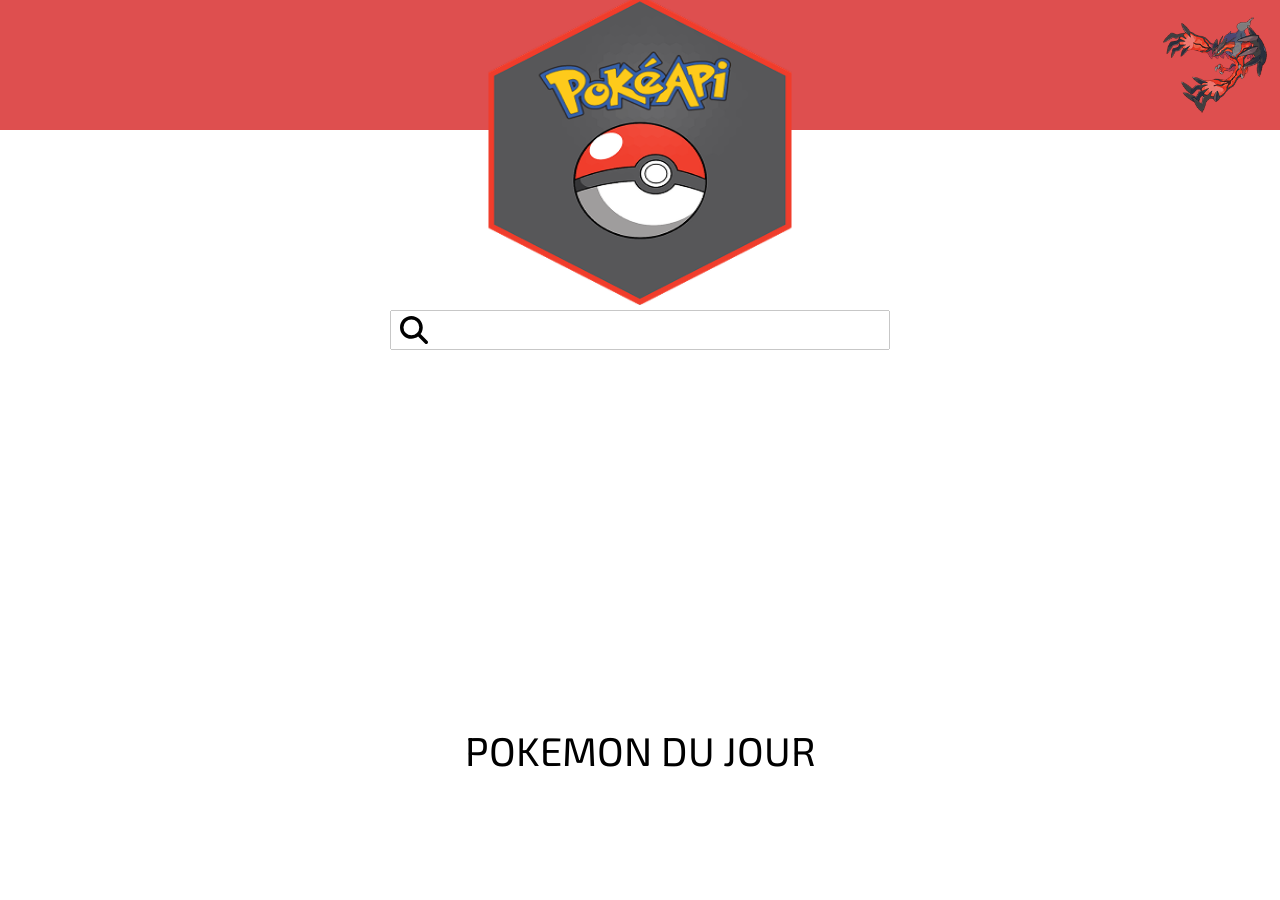
<file: index.html>
<!DOCTYPE html>
<html lang="fr">
<head>
    <meta charset="UTF-8">
    <meta name="viewport" content="width=device-width, initial-scale=1.0">
    <title>Document</title>
    <link rel="stylesheet" href="styles.css">
</head>
<body class="body1">
    <div class="div1"> 
        <img class="img1"   src="pokeapi.png"/>
        <img class="img2"   src="yveltal.png"/>
    </div>
     
    <div class="div2">
        <div class="div4">
            <input class="bar" type="search" id="site-search" name="q" />
            <img class="loupe" src="loupe.svg"/>
            <div id="modal">
            </div>
        </div>
    </div>

    <div class="div3">
        <p class="p1">
            pokemon du jour
        </p>
        <ul class="img4" id="imgg4">

         </ul>
    </div>
    <script src="script.js"></script>
</body>
</html>
</file>
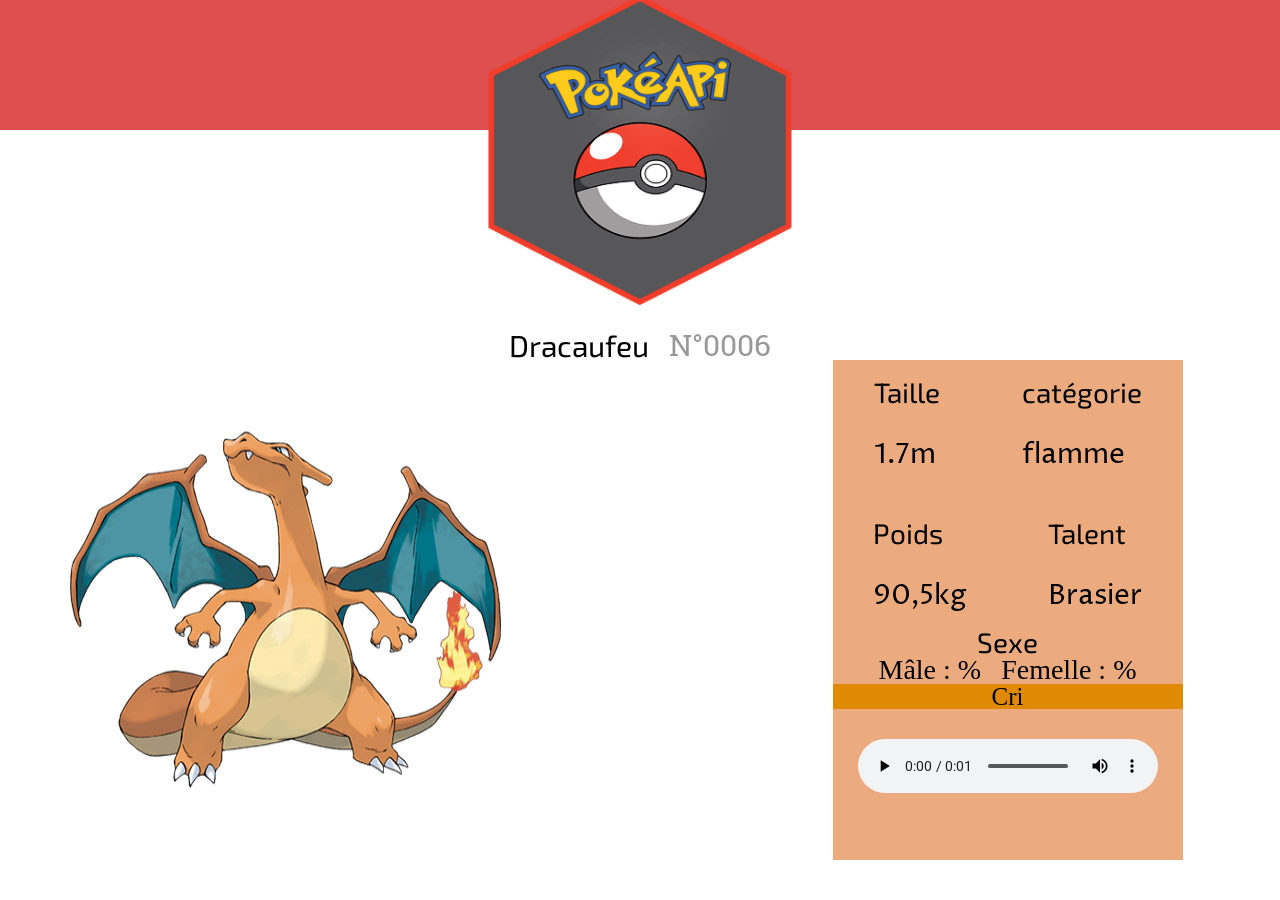
<file: pagedracaufeu.html>
<!DOCTYPE html>
<html lang="fr">
<head>
    <meta charset="UTF-8">
    <meta name="viewport" content="width=device-width, initial-scale=1.0">
    <title>Document</title>
    <link rel="stylesheet" href="styles.css">
</head>
<body id="pokepage">
    <div class="div1"> 
        <a href="index.html">
        <img class="img1"   src="pokeapi.png"/>
        </a>
    </div>
    <div class="divdra">
        <h2 id="nom">Dracaufeu</h2>
        <span class="number" id="number">N°0006</span>
    </div>
    <div class="div6">
        <img class="dracaufeu" id="img" src="dracaufeu.png"/>
        <div class="div5">
            <div class="div7">
                <div>
                  <h3>Taille</h3>
                  <span id="taille">1.7m</span>
                </div>
                <div>
                  <h3>catégorie</h3>
                  <span id="categorie">flamme</span>
                </div>
            </div>
            <div class="div8">
                <div>
                  <h3>Poids</h3>
                  <span id="poids">90,5kg</span>
                </div>
                <div>
                  <h3>Talent</h3>
                  <span id="talent">Brasier</span>
                </div>
            </div>
            <div class="div9">
                <div>
                  <h3 class="s">Sexe</h3>
                  <div class="div10" id="s">                   
                    <p>Mâle : <span id="male"></span>%</p>
                    <p id="femalee">Femelle : <span id="female"></span>%</p>
                  </div>
                  <div id="asexue">
                    <p>asexué</p>
                  </div>
                </div>
            </div>
            <div class="div11">
                <p class="p2">Cri</p>
            </div>
            <div class="div12">
            <audio class="son0006" id="cri" controls src="Cri_0006.ogg"></audio>
            </div>
        </div>
    </div>
    <script src="script.js"></script>
</body>
</html>
</file>
<file: styles.css>
@import url('https://fonts.googleapis.com/css2?family=Exo+2:ital,wght@0,100..900;1,100..900&family=Roboto:ital,wght@0,100..900;1,100..900&display=swap');
@import url('https://fonts.googleapis.com/css2?family=Exo+2:ital,wght@0,100..900;1,100..900&family=Roboto+Slab:wght@100..900&family=Roboto:ital,wght@0,100..900;1,100..900&display=swap');
@import url('https://fonts.googleapis.com/css2?family=Exo+2:ital,wght@0,100..900;1,100..900&family=Proza+Libre:ital,wght@0,400;0,500;0,600;0,700;0,800;1,400;1,500;1,600;1,700;1,800&family=Roboto+Slab:wght@100..900&family=Roboto:ital,wght@0,100..900;1,100..900&display=swap');
/* http://meyerweb.com/eric/tools/css/reset/ 
   v2.0 | 20110126
   License: none (public domain)
*/

html, body, div, span, applet, object, iframe,
h1, h2, h3, h4, h5, h6, p, blockquote, pre,
a, abbr, acronym, address, big, cite, code,
del, dfn, em, img, ins, kbd, q, s, samp,
small, strike, strong, sub, sup, tt, var,
b, u, i, center,
dl, dt, dd, ol, ul, li,
fieldset, form, label, legend,
table, caption, tbody, tfoot, thead, tr, th, td,
article, aside, canvas, details, embed, 
figure, figcaption, footer, header, hgroup, 
menu, nav, output, ruby, section, summary,
time, mark, audio, video {
	margin: 0;
	padding: 0;
	border: 0;
	font-size: 100%;
	font: inherit;
	vertical-align: baseline;
}
/* HTML5 display-role reset for older browsers */
article, aside, details, figcaption, figure, 
footer, header, hgroup, menu, nav, section {
	display: block;
}
body {
	line-height: 1;
}
ol, ul {
	list-style: none;
}
blockquote, q {
	quotes: none;
}
blockquote:before, blockquote:after,
q:before, q:after {
	content: '';
	content: none;
}
table {
	border-collapse: collapse;
	border-spacing: 0;
}

.body1
{
    background-image: url("https://i.pinimg.com/736x/ac/1c/f3/ac1cf3b93e20336c7d6bd1794ec1d6b8.jpg");
    background-repeat:no-repeat;
    background-position:center center;
    background-attachment:fixed;
    background-size:cover;   
}

.div1
{
    background-color: #DE4F4F;
    height: 130px;
    display:flex;
    flex-direction:row;
    justify-content: flex-end;
    position: relative;
}

.div2
{
    display:flex;
    flex-direction: column;
    justify-content: center;
    align-items: center;
    height: 400px;

}

.img1
{
    width:303px;
    height:310px;
    position:absolute;
    transform : translate(-50%,-50%);
    left: 50%;
    top:150px;
}

.bar
{
    width: 500px;
    height: 40px;
    opacity: 0.4;
    padding-left:40px;
}

.loupe
{
    width: 28px;
    height: 50px;
    position:absolute;
    left:10px;
    top:-5px;
}

.div3
{
    display:flex;
    flex-direction:column;
    justify-content: center;
    margin-top:200px;
}

.img4
{
    display:flex;
    flex-direction: row;
    justify-content: center;
    align-items: center;
}
.img4 li
{
    margin-left:35px;
}

.img4 li img
{
    max-height:140px;
}

.div4
{
    width: 500px;
    position:relative;
}

.p1
{
    font-family:"Exo 2",Verdana, Geneva, Tahoma, sans-serif;
    text-transform: uppercase;
    font-size:40px;
    text-align:center;
    margin-bottom: 14px;
}

.divdra
{
    margin-top:200px;
    display:flex;
    flex-direction:row;
    justify-content:center;
    font-size:30px;
}

h2
{
    margin-right:20px;
    font-family:"Exo 2",Verdana, Geneva, Tahoma, sans-serif;
}

.number
{
    opacity: 0.4;
font-family:"Roboto Slab",Verdana;
}

.div5
{
    background-color: rgba(223, 116, 40,0.6);
    height:500px;
    width:350px;
    margin-left:30px;
    transform: translateX(-50px);
}

.div6
{
    display:flex;
    flex-direction:row;
    justify-content:center;
}

.dracaufeu
{
    margin-right:330px;
}

.div7,.div8,.div9
{
    display:flex;
    flex-direction:row;
    justify-content:space-around;
    font-size:28px;
    margin-top:18px;
}

.div7 span  , .div8 span 
{
    display:block;
    margin-top:35px;
    font-family:"Proza Libre",Verdana;
}

h3
{
    font-family:"Exo 2",Verdana;
}

.div8
{
    margin-top: 50px;
}

.div10
{
    display:flex;
    flex-direction:row;
    justify-content:center;
}

.s
{
    text-align: center;
}

.div11
{
    background-color: #DF8A02;
}

.p2
{
font-size:25px;
text-align:center;
}

.div12
{
    display:flex;
    flex-direction:row;
    justify-content:center;
    margin-top:30px;
}

#modal
{
    width:500px;
    position:absolute;
    background-color:rgba(255, 255, 255, 0.2);
    min-height: 70px;
    display:none;
}

#modal.active
{
    display:block;
}

.draca
{
    height: 70px;
    margin-left:20px;
}

.dracau
{
    display:flex;
    flex-direction:row;
    justify-content:flex-start;
    align-items:center;
    text-decoration: none;
}

h2
{
    font-size:30px;
}

#femalee
{
    margin-left:20px;
}

#asexue
{
    display:none;
}

#asexue.active
{
    display:block;
}
</file>
